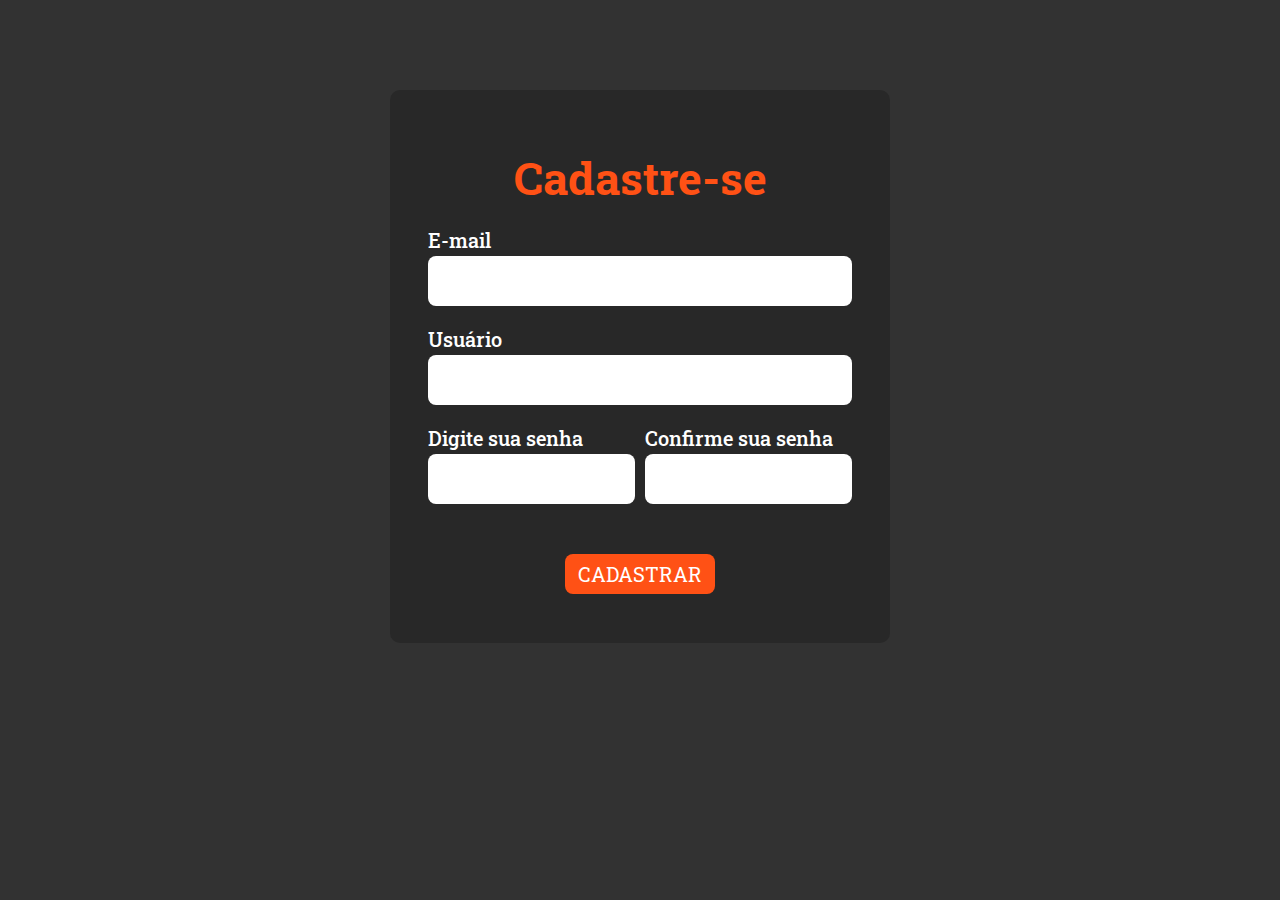
<file: src/index.html>
<html lang="en">
<head>
    <title>Create Account</title>
    <link href="https://fonts.googleapis.com/css2?family=Roboto+Slab&display=swap" rel="stylesheet">
    <link rel="stylesheet" href="style.css">
</head>
<body>
    <div id = "main-container">
        <h1>Cadastre-se</h1>
        <form id = "register">
            <div class = "full">
                <label>E-mail</label>
                <input type="email" id = 'input-email'>
            </div>
            <div class = "full">
                <label>Usuário</label>
                <input type="text" id= 'input-user'/>
            </div>
            
            <div class = "half space">
                <label>Digite sua senha</label>
                <input type="password" id= 'input-senha'/>
            </div>
            <div class = "half">
                <label>Confirme sua senha</label>
                <input type="password" id= 'confirm-senha'/>
            </div>
            
           
            
            <button type ="submit" id = "submit">CADASTRAR</button>
        </form>

    </div>
    
    <script src="./main.js"></script>
</body>
</html>
</file>
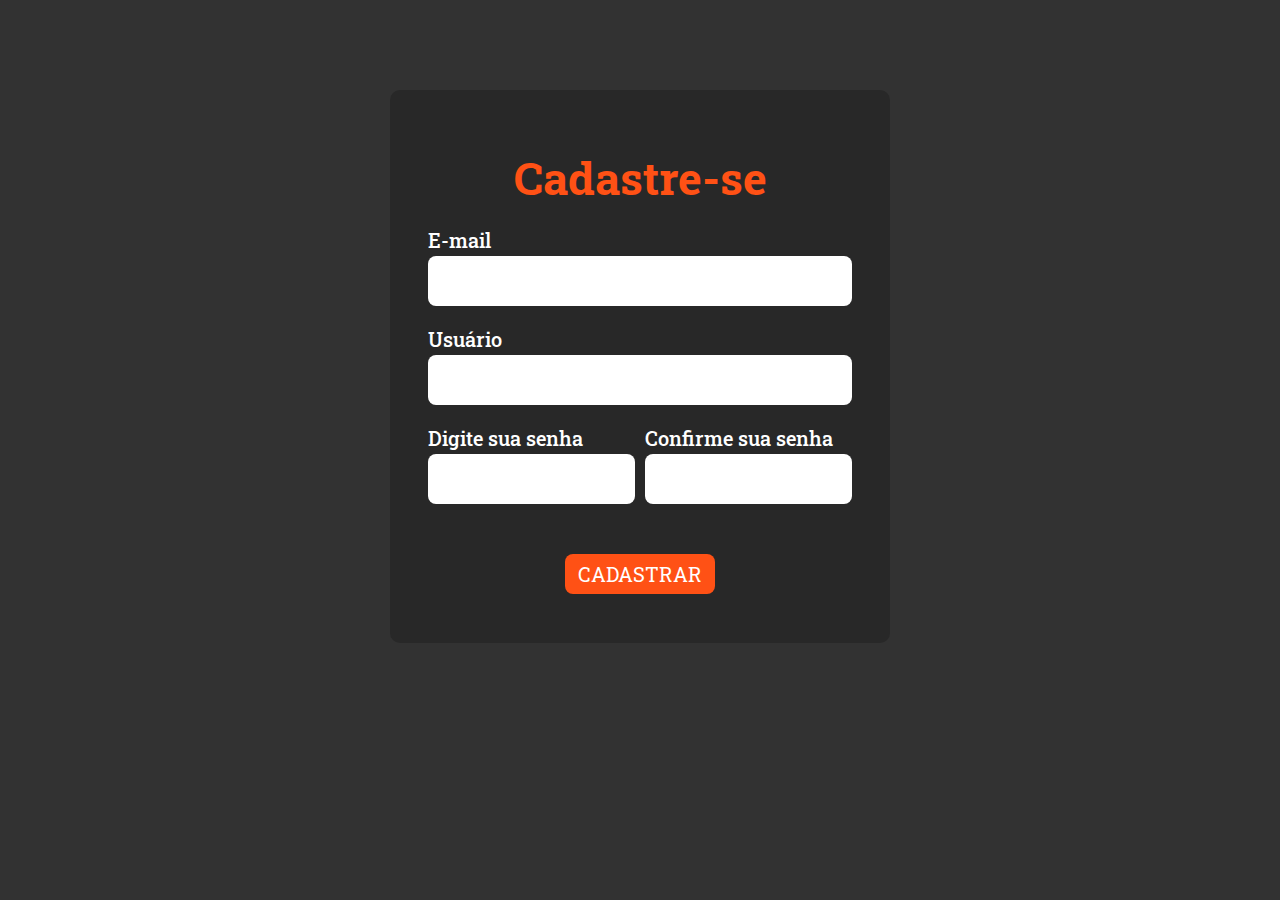
<file: src/htmls/index.html>
<html lang="en">
<head>
    <title>Create Account</title>
    <link href="https://fonts.googleapis.com/css2?family=Roboto+Slab&display=swap" rel="stylesheet">
    <link rel="stylesheet" href="../styles/style.css">
</head>
<body>
    <div id = "main-container">
        <h1>Cadastre-se</h1>
        <form id = "register">
            <div class = "full">
                <label>E-mail</label>
                <input type="email" id = 'input-email' required>
            </div>
            <div class = "full">
                <label>Usuário</label>
                <input type="text" id= 'input-user' required/>
            </div>
            
            <div class = "half space">
                <label>Digite sua senha</label>
                <input type="password" id= 'input-senha'required/>
            </div>
            <div class = "half">
                <label>Confirme sua senha</label>
                <input type="password" id= 'confirm-senha'required/>
            </div>
            
           
            
            <button type ="submit" id = "submit">CADASTRAR</button>
        </form>

    </div>
    
    <script src="../scripts/main.js"></script>
</body>
</html>
</file>
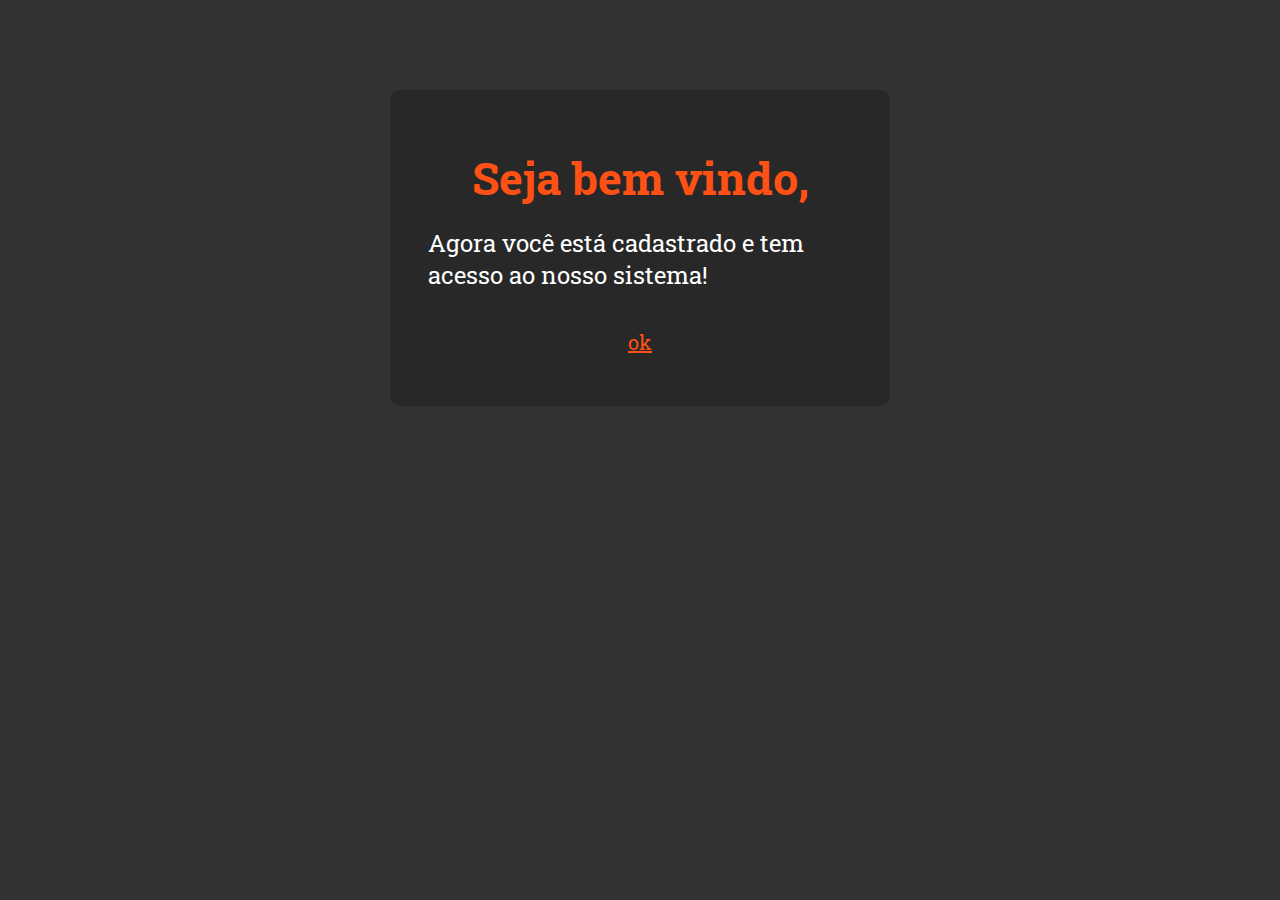
<file: src/htmls/welcome.html>
<!DOCTYPE html>
<html lang="en">
<head>
    <meta charset="UTF-8">
    <meta name="viewport" content="width=device-width, initial-scale=1.0">
    <link href="https://fonts.googleapis.com/css2?family=Roboto+Slab&display=swap" rel="stylesheet">
    <link rel="stylesheet" href= "../styles/welcome.css">
    <title>Document</title>
</head>
<body>
    <Div>
        <h2>
            Seja bem vindo,
        </h2>
        <p>Agora você está cadastrado e tem acesso ao nosso sistema!</p>
        <div class = "link">
        <a href="http://127.0.0.1:5500/src/htmls/index.html" class = "ok">ok</a>
        </div>
    </Div>
</body>
</html>
</file>
<file: src/style.css>
*{
    margin: 0;
    padding: 0;
    font-family: 'Roboto Slab', serif;
    color: #ffffff;
    box-sizing: border-box;
    font-family: 'Roboto Slab', serif;
    border: none;
}
input,label{
    display: block;
    width: 100%;
}
input{
    color: #323232;
    height: 50px;
    margin: 3px auto 20px;
    border-radius: 8px;
    padding: 5%;
    font-size: 15px;
    font-weight: 500;
    
}
label{
    font-size: 20px;
    font-weight: 500;
}
input:focus{
    outline-color: #ff5115;
}

body{
    background-color: #323232;
    padding-top: 10vh;
}
#main-container{
    width: 500px;
    margin: auto;
    background-color:#282828;
    border-radius: 10px;
    padding: 3%;
}
#main-container h1{
    color: #ff5115;
    text-align: center;
    margin: 20px auto;
    font-size: 45px;
}

form{
    display: flex;
    flex-wrap: wrap;
    justify-content:space-between;
}
.full{
    flex: 1 1 100%;
    position: relative;
}
.half{
    flex: 1 1 45%;
}
.space{
    margin-right: 2.5%;
}
button{
    margin: 30px auto 10px;
    background-color: #ff5115;
    width: 150px;
    height: 40px;
    font-size: 20px;
    border-radius: 8px;
    outline: none;
}
button:hover{
    background-color: #FF7135;
}
</file>
<file: src/styles/style.css>
*{
    margin: 0;
    padding: 0;
    font-family: 'Roboto Slab', serif;
    color: #ffffff;
    box-sizing: border-box;
    font-family: 'Roboto Slab', serif;
    border: none;
}
input,label{
    display: block;
    width: 100%;
}
input{
    color: #323232;
    height: 50px;
    margin: 3px auto 20px;
    border-radius: 8px;
    padding: 5%;
    font-size: 15px;
    font-weight: 500;
    
}
label{
    font-size: 20px;
    font-weight: 500;
}
input:focus{
    outline-color: #ff5115;
}

body{
    background-color: #323232;
    padding-top: 10vh;
}
#main-container{
    width: 500px;
    margin: auto;
    background-color:#282828;
    border-radius: 10px;
    padding: 3%;
}
#main-container h1{
    color: #ff5115;
    text-align: center;
    margin: 20px auto;
    font-size: 45px;
}

form{
    display: flex;
    flex-wrap: wrap;
    justify-content:space-between;
}
.full{
    flex: 1 1 100%;
    position: relative;
}
.half{
    flex: 1 1 45%;
}
.space{
    margin-right: 2.5%;
}
button{
    margin: 30px auto 10px;
    background-color: #ff5115;
    width: 150px;
    height: 40px;
    font-size: 20px;
    border-radius: 8px;
    outline: none;
}
button:hover{
    background-color: #FF7135;
}
</file>
<file: src/styles/welcome.css>
*{
    margin: 0;
    padding: 0;
    color: #ffffff;
    font-family: 'Roboto Slab', serif;
    box-sizing: border-box;
    border: none;
}

body{
    background-color: #323232;
    padding-top: 10vh;
}
div{
    width: 500px;
    margin: auto;
    background-color:#282828;
    border-radius: 10px;
    padding: 3%;
    align-items: center;
}
h2{
    color: #ff5115;
    text-align: center;
    margin: 20px auto;
    font-size: 45px;
}
p{
font-size: 24px;
margin-bottom: 25px;
}
.link{
    width: auto;
    text-align:center;
}
.link .ok{
    color: #ff5115;
    font-size: 20px;
}
</file>
